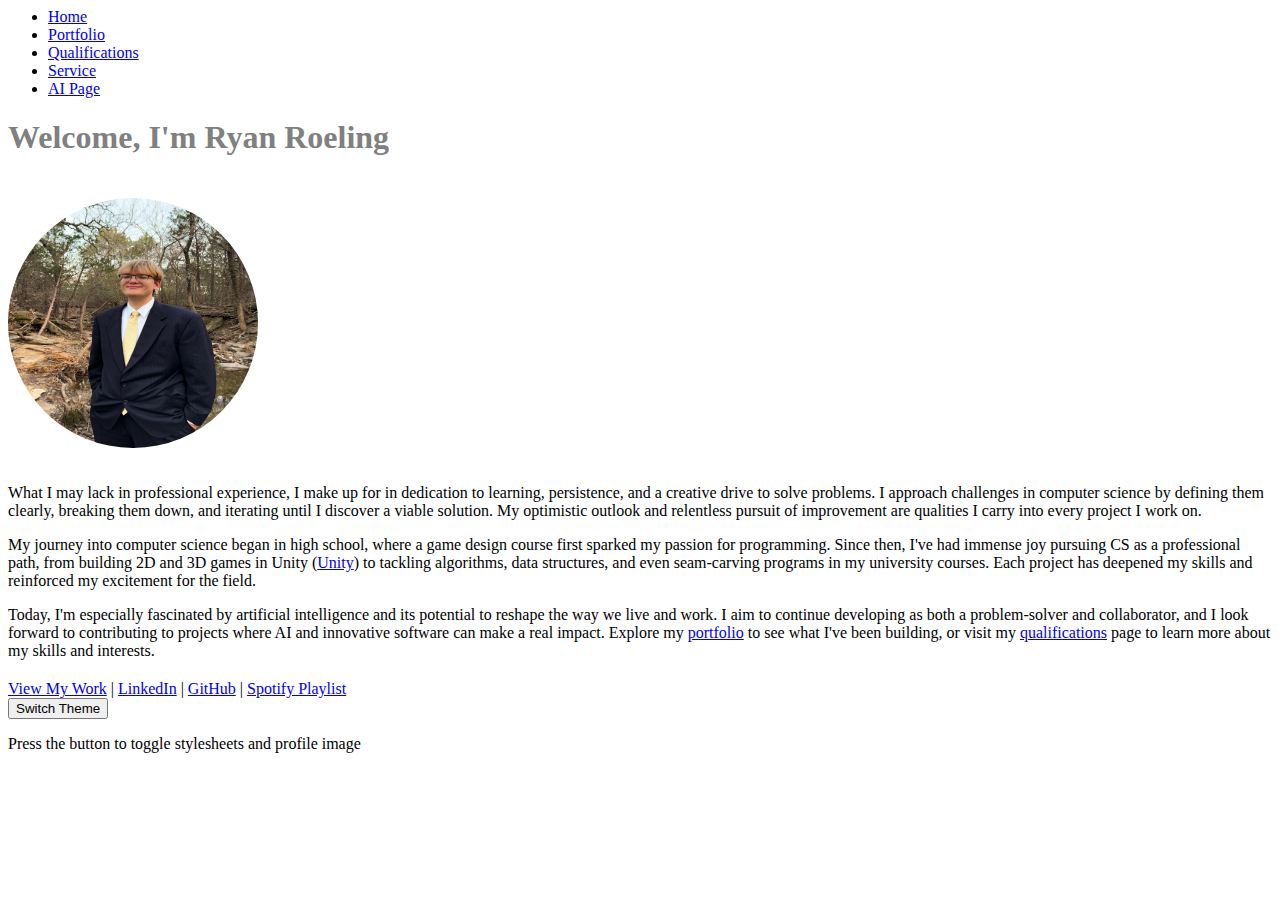
<file: index.html>
<!DOCTYPE HTML PUBLIC "-//W3C//DTD HTML 4.01 Transitional//EN">
<!--Give positive first impression and engages the audience-->
<!--Show off unique personality while only giving information necessary for employer-->
<html>
<head>
<title>Ryan Roeling</title>
  <link id="themeStylesheet" rel="stylesheet" type="text/css" href="style.css">
</head>

<body>
  <nav>
    <ul class="nav-links">
      <li><a href="index.html">Home</a></li>
      <li><a href="portfolio.html">Portfolio</a></li>
      <li><a href="qualifications.html">Qualifications</a></li>
      <li><a href="service.html">Service</a></li>
      <li><a href="genai.html">AI Page</a></li>
    </ul>
  </nav>

  <header class="hero">
    <h1>Welcome, I'm Ryan Roeling</h1>
    <img id="profileImage" src="profile-light.jpg" 
         alt="Profile photo of Ryan Roeling" 
         width="250" height="250" 
         style="border-radius:50%; margin:20px 0;">
    
    <p>
      What I may lack in professional experience, I make up for in dedication to learning, persistence, and a creative drive to solve problems. I approach challenges in computer science by defining them clearly, breaking them down, and iterating until I discover a viable solution. My optimistic outlook and relentless pursuit of improvement are qualities I carry into every project I work on.
    </p>
    <p>
      My journey into computer science began in high school, where a game design course first sparked my passion for programming. Since then, I've had immense joy pursuing CS as a professional path, from building 2D and 3D games in Unity (<a href="https://unity.com/" target="_blank">Unity</a>) to tackling algorithms, data structures, and even seam-carving programs in my university courses. Each project has deepened my skills and reinforced my excitement for the field.
    </p>
    <p>
      Today, I'm especially fascinated by artificial intelligence and its potential to reshape the way we live and work. I aim to continue developing as both a problem-solver and collaborator, and I look forward to contributing to projects where AI and innovative software can make a real impact. Explore my <a href="portfolio.html">portfolio</a> to see what I've been building, or visit my <a href="qualifications.html">qualifications</a> page to learn more about my skills and interests.
    </p>

    <div style="margin-top:20px;">
      <a class="cta-button" href="portfolio.html">View My Work</a> |
      <a class="cta-button" href="https://www.linkedin.com/" target="_blank">LinkedIn</a> |
      <a class="cta-button" href="https://github.com/" target="_blank">GitHub</a> |
      <a class="cta-button" href="https://open.spotify.com/playlist/yourplaylistid" target="_blank">Spotify Playlist</a>
    </div>
  </header>

  <footer>
    <button type="button" onclick="button1()">Switch Theme</button>
    <p id="output">Press the button to toggle stylesheets and profile image</p>
  </footer>

  <script src="functions.js"></script>
</body>
</html>
</file>
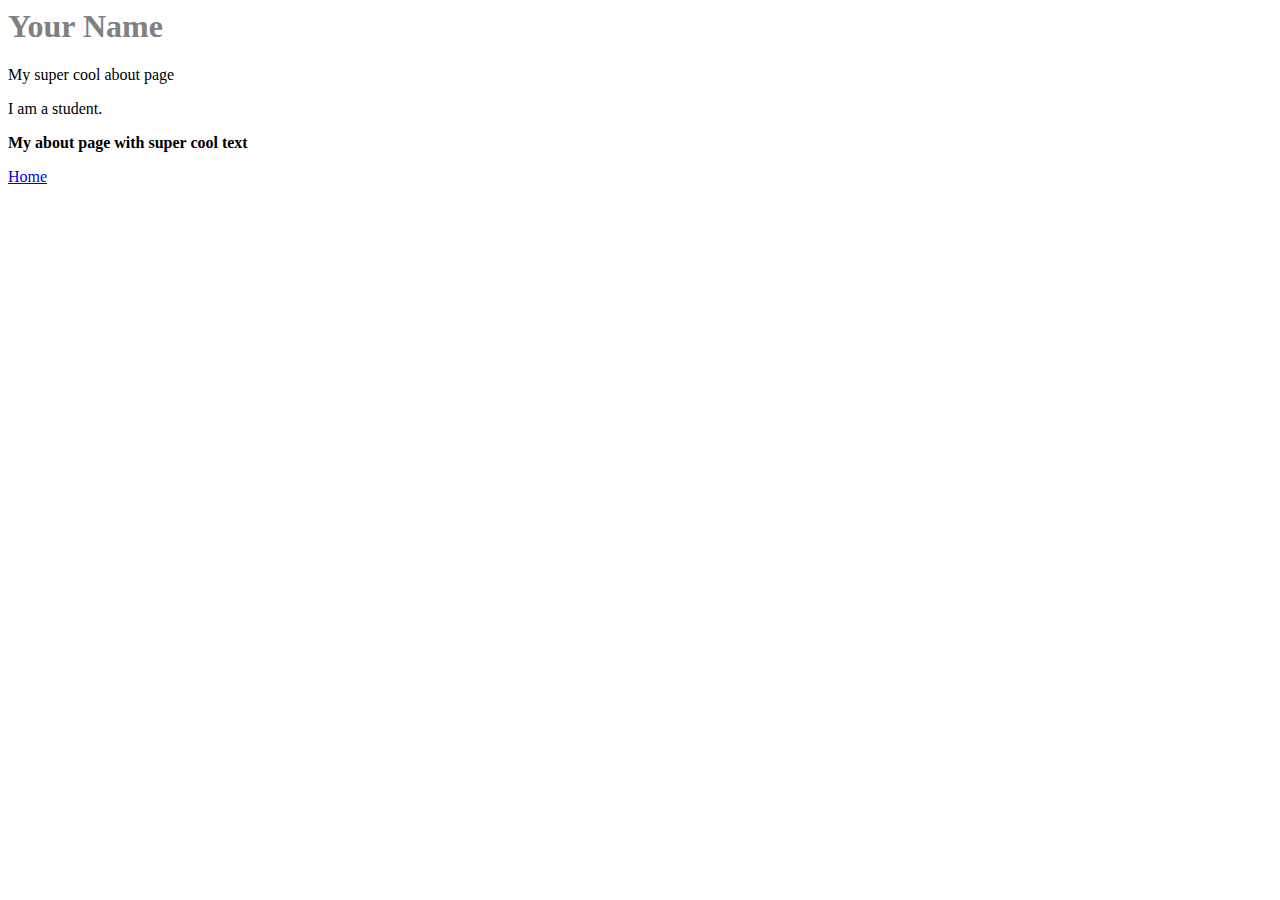
<file: about.html>
<html>
    <head>
   	 <title>About Me</title>
   	 <link rel="stylesheet" type="text/css" href="style.css"></link>
    </head>
    <body>
   	 <h1>Your Name</h1>
   	 <p>My super cool about page</p>
     <p>I am a student.</p>
   	 <p><strong>My about page with super cool text</strong></p>
   	 <a href="index.html">Home</a>
    </body>
</html>
</file>
<file: style.css>
.blue_overline_text {
    color: blue;
    text-decoration: overline;
}
h1 {
    color: gray;
}

#red_underline_text {
    color: red;
    text-decoration: underline;
}
</file>
